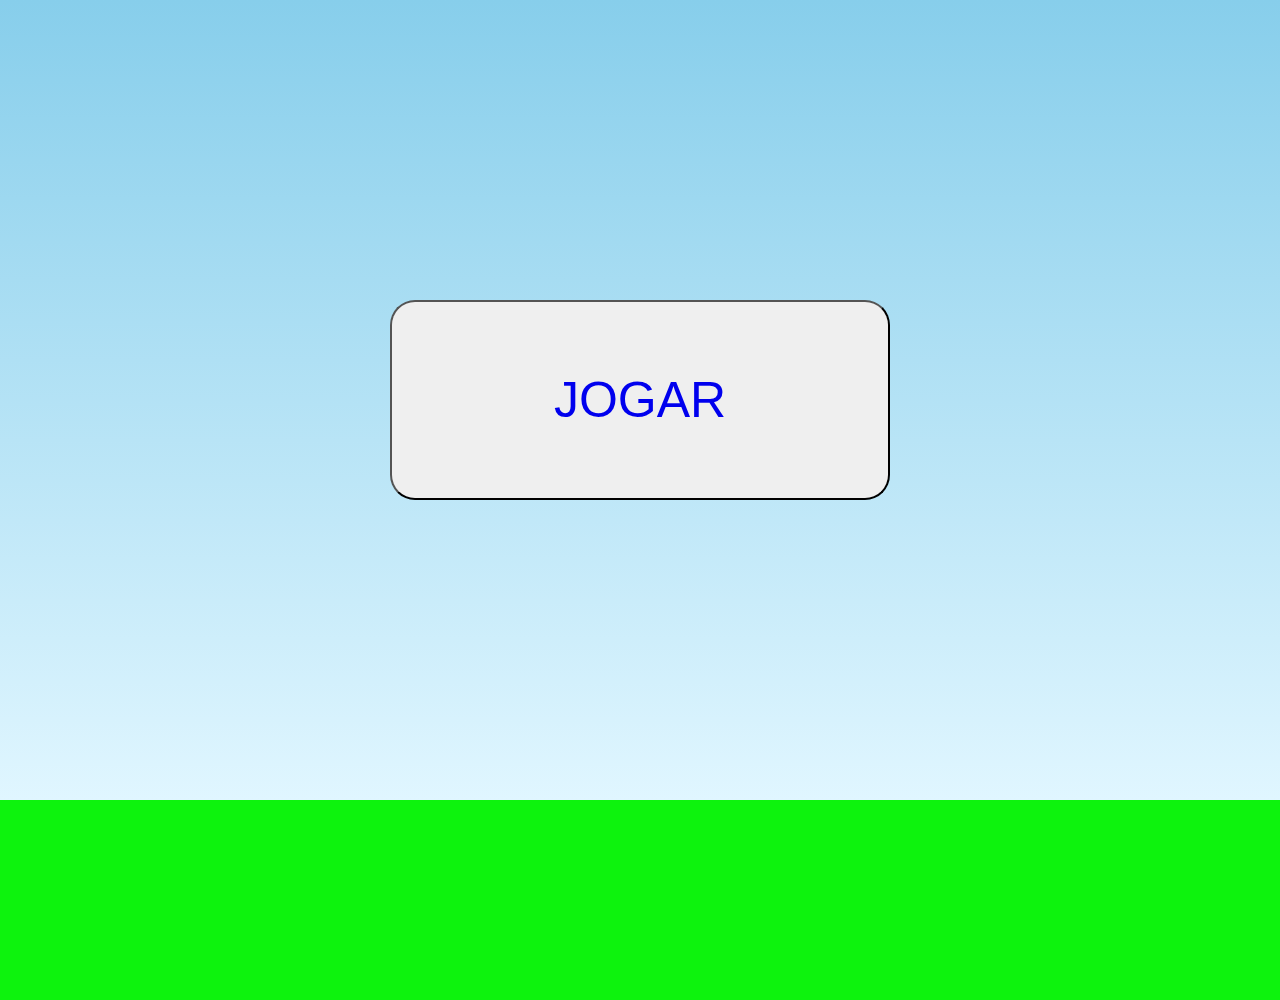
<file: index.html>
<!DOCTYPE html>
<html lang="en">
<head>
    <meta charset="UTF-8">
    <meta http-equiv="X-UA-Compatible" content="IE=edge">
    <meta name="viewport" content="width=device-width, initial-scale=1.0">
    <title>Document</title>
    <link rel="stylesheet" href="./pagina-inicial.css">
</head>
<body>
    <div class="container">
       <button><a href="./html.html">JOGAR</a></button>
    </div>
    


  
    <footer>
        
    </footer>
</body>
</html>
</file>
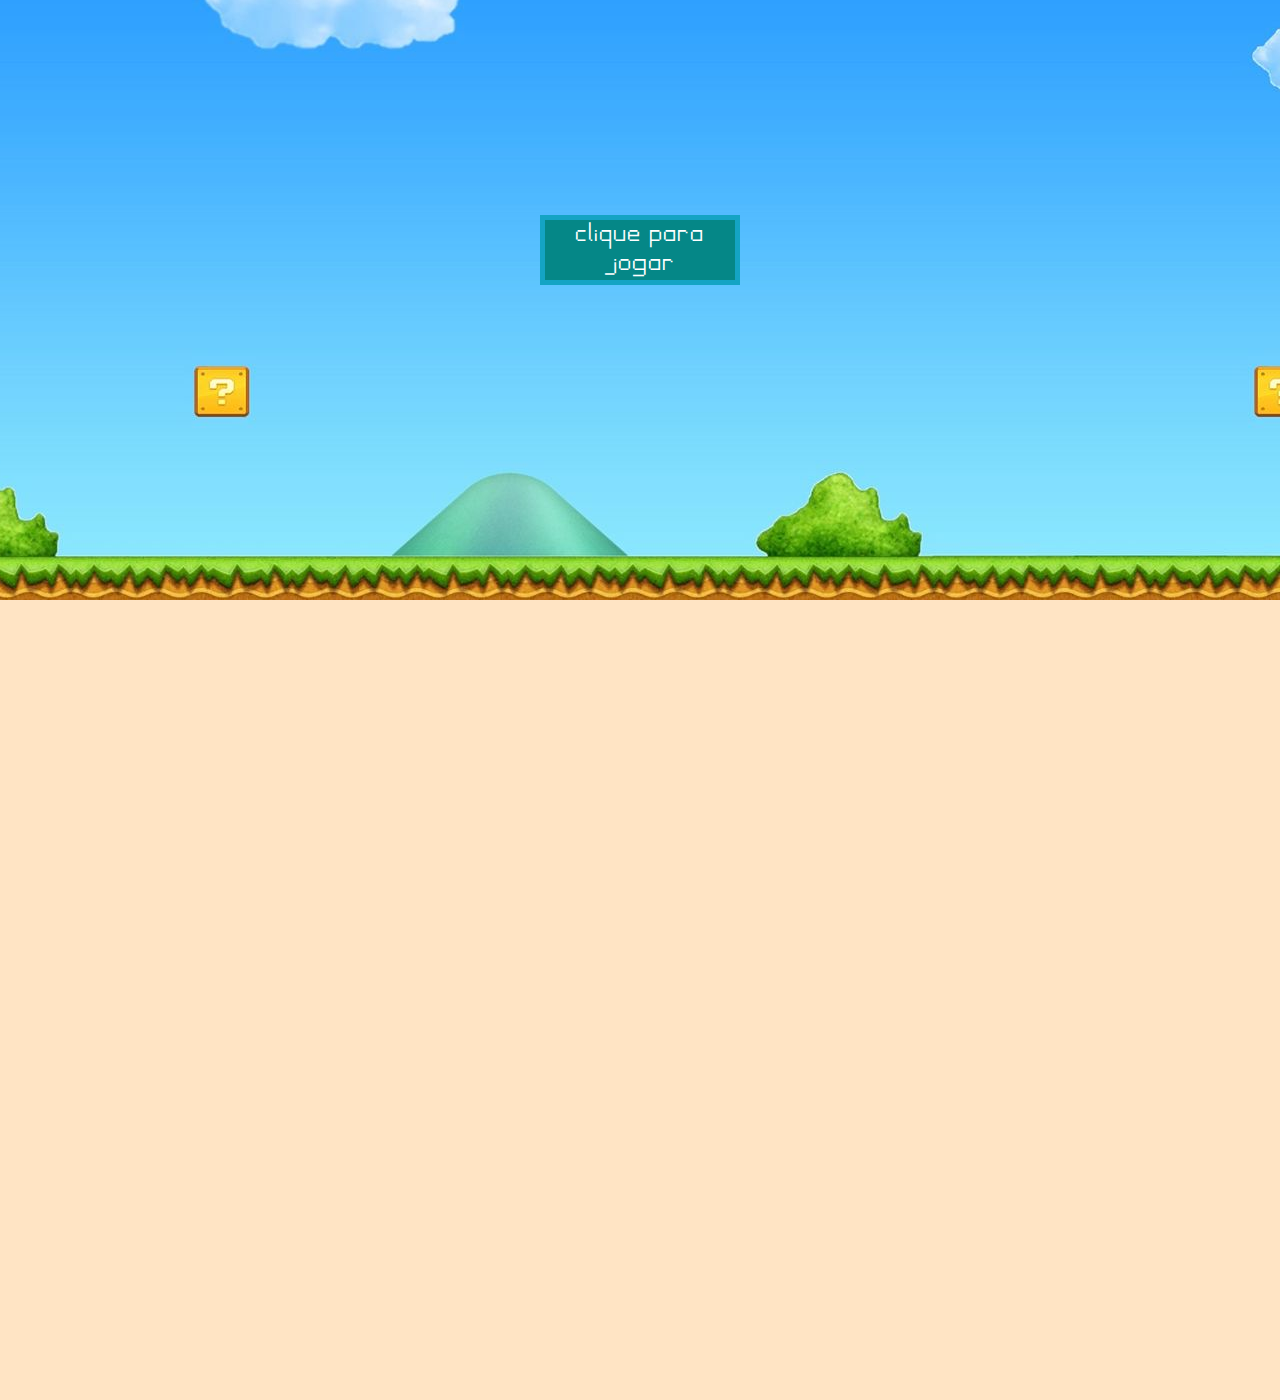
<file: pages/index.html>
<!DOCTYPE html>
<html lang="en">
  <head>
    <meta charset="UTF-8" />
    <meta name="viewport" content="width=device-width, initial-scale=1.0" />
    <link rel="stylesheet" href="../css/pagina-inicial.css" />
    <title>Document</title>
  </head>
  <body>
    <div id="a">
      <img src="../assets/mario_fundo.jpg" alt="" srcset="" />
      <button><a href="./html.html">clique para jogar</a></button>
    </div>
    <div id="b"></div>
  </body>
</html>
</file>
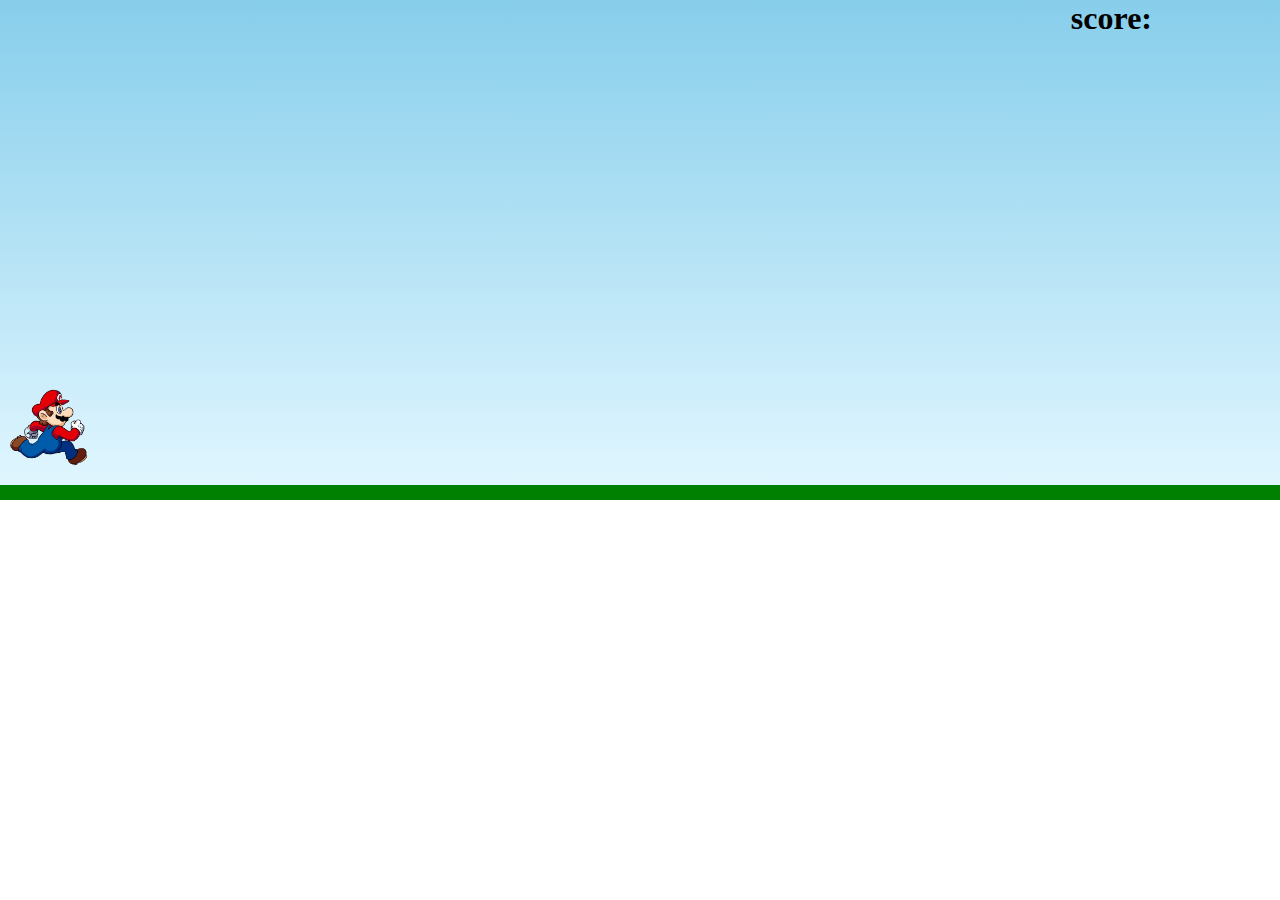
<file: html.html>
<!DOCTYPE html>
<html lang="en">
<head>
    <meta charset="UTF-8">
    <meta http-equiv="X-UA-Compatible" content="IE=edge">
    <meta name="viewport" content="width=device-width, initial-scale=1.0">
    <title>Document</title>
    <link rel="stylesheet" href="./estilos.css">
    <script src="./index.js" defer></script>
</head>
<body>
   
    <div class="game-board">
        
        <div class="score" >
            <h1>score:</h1>
            <h1></h1>
            <h1 id="timer"></h1>
        </div>
        <img src="../images/pipe.png" alt="" width="60px" height="70px" class="pipe">
        <img src="../images/mario-unscreen.gif" alt="" width="100px" height="100px" class="mario"> 
       
           
       
    </div>
</body>
</html>
</file>
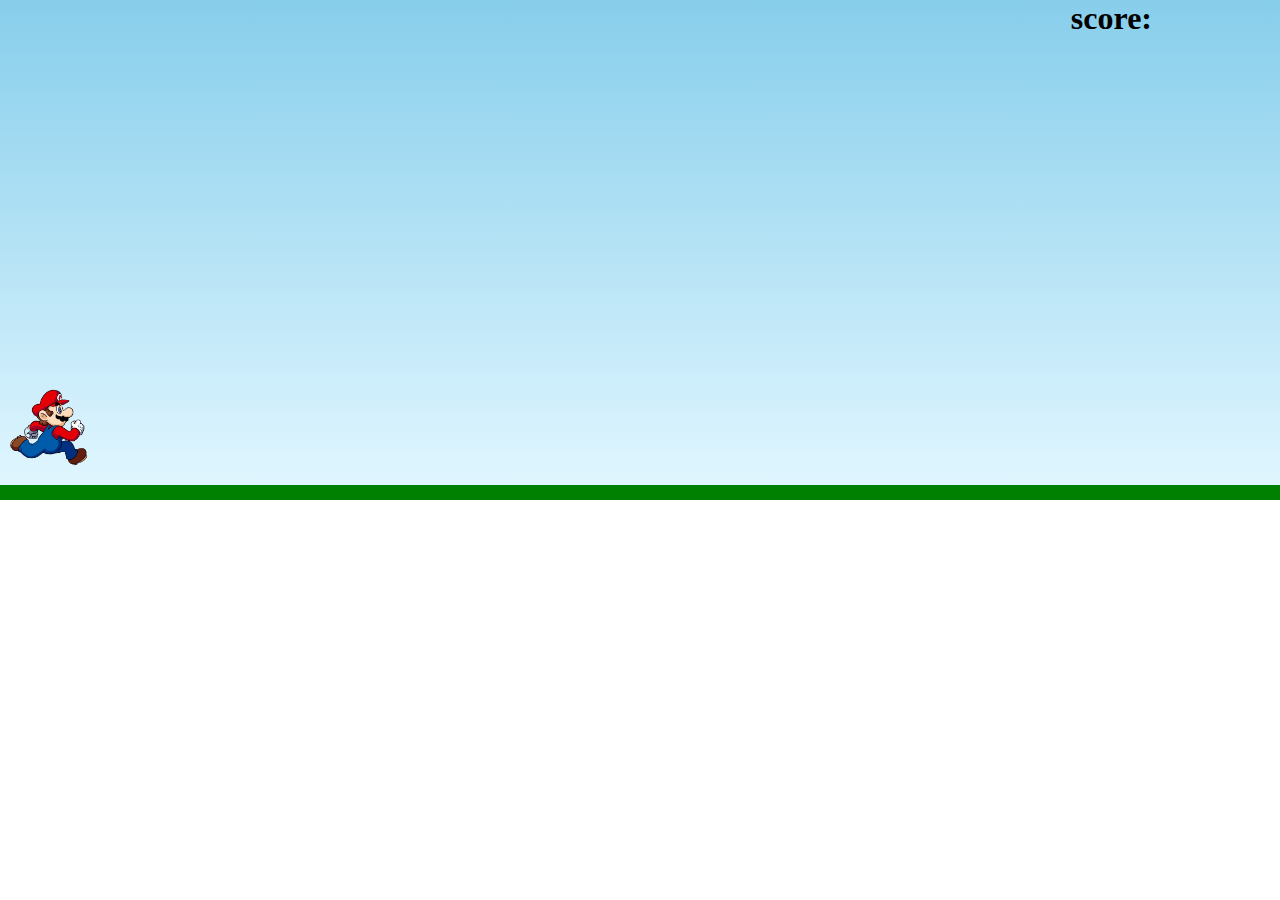
<file: pages/html.html>
<!DOCTYPE html>
<html lang="en">
  <head>
    <meta charset="UTF-8" />
    <meta http-equiv="X-UA-Compatible" content="IE=edge" />
    <meta name="viewport" content="width=device-width, initial-scale=1.0" />
    <title>Document</title>
    <link rel="stylesheet" href="../css/estilos.css" />
    <script src="../src/index.js" defer></script>
  </head>
  <body>
    <div class="game-board">
      <div class="score">
        <h1>score:</h1>
        <h1></h1>
        <h1 id="timer"></h1>
      </div>
      <img
        src="../assets/pipe.png"
        alt=""
        width="60px"
        height="70px"
        class="pipe"
      />
      <img
        src="../assets/mario-unscreen.gif"
        alt=""
        width="100px"
        height="100px"
        class="mario"
      />
    </div>
  </body>
</html>
</file>
<file: pagina-inicial.css>
*{
margin: 0;
padding: 0;
}

footer{
    background-color:rgb(13, 243, 13);
    height: 200px;
    width: auto;
    
}

.container{
    height: 800px;
    width: auto;
    background: linear-gradient(#87CEEB, #E0F6FF);
    display: flex;
    align-items: center;justify-content: center;

}

button{
    width: 500px;
    height: 200px;
    border-radius: 25px;
    font-size: 50px;
}

a{
    text-decoration: none;
}
</file>
<file: css/pagina-inicial.css>
html,
body {
    margin: 0 auto;
    padding: auto;
    overflow: hidden;
}

@font-face {
    font-family: 'PixelGameFont';
    src: url("../fonts/PixelGameFont.ttf") format('truetype');
}


#a {
    height: 500px;
    width: 100%;
    background-color: red;
    bottom: 0;
    display: flex;
    align-items: center;
    justify-content: center;
    object-fit: cover;
}

#b {
    height: 100vh;
    width: 100%;
    background-color: bisque;
}

button {
    position: absolute;
    height: 70px;
    width: 200px;
    background-color: rgb(5, 135, 135);
    border: 5px solid rgb(20, 164, 196);

}

a {
    text-decoration: none;
    font-family: PixelGameFont;
    font-size: 25px;
    color: white;
    font-weight: 100px;
}
</file>
<file: estilos.css>
*{
    margin: 0;
    padding: 0;
    box-sizing: border-box;
}

.game-board{
    width: 100%;
    height: 500px;
    border-bottom: 15px solid green;
    margin: 0 auto;
    position: relative;
    overflow: hidden;
    background: linear-gradient(#87CEEB, #E0F6FF);

}

.pipe{
    position: absolute;
    bottom: 0;
    right: -80px;
    animation: pipe-animation 2s infinite linear;
    bottom: -20px;
}

.mario{
    position: absolute;
    bottom:0;
   
}

.jump{
    animation: jump 500ms ease-out; 
}

.score{
    position: absolute;
    text-align: right;
    width: 90%;
    display: flex;
    justify-content: right;
    
}


@keyframes pipe-animation{
    from{
        right: 0;
    }

    to {
        right: 100%;
    }
}

@keyframes jump {

    0%{
        bottom:0;
    }

    40%{
        bottom: 190px;
    }

     50%{
        bottom: 190px;
     }

     60%{
        bottom:190px;
     }

     70%{
        bottom: 180px;
     }

     100%{
        bottom:0;
     }

}
</file>
<file: css/estilos.css>
* {
    margin: 0;
    padding: 0;
    box-sizing: border-box;
}

.game-board {
    width: 100%;
    height: 500px;
    border-bottom: 15px solid green;
    margin: 0 auto;
    position: relative;
    overflow: hidden;
    background: linear-gradient(#87CEEB, #E0F6FF);

}

.pipe {
    position: absolute;
    bottom: 0;
    right: -80px;
    animation: pipe-animation 2s infinite linear;
    bottom: -20px;
}

.mario {
    position: absolute;
    bottom: 0;

}

.jump {
    animation: jump 500ms ease-out;
}

.score {
    position: absolute;
    text-align: right;
    width: 90%;
    display: flex;
    justify-content: right;

}


@keyframes pipe-animation {
    from {
        right: 0;
    }

    to {
        right: 100%;
    }
}

@keyframes jump {

    0% {
        bottom: 0;
    }

    40% {
        bottom: 190px;
    }

    50% {
        bottom: 190px;
    }

    60% {
        bottom: 190px;
    }

    70% {
        bottom: 180px;
    }

    100% {
        bottom: 0;
    }

}
</file>
